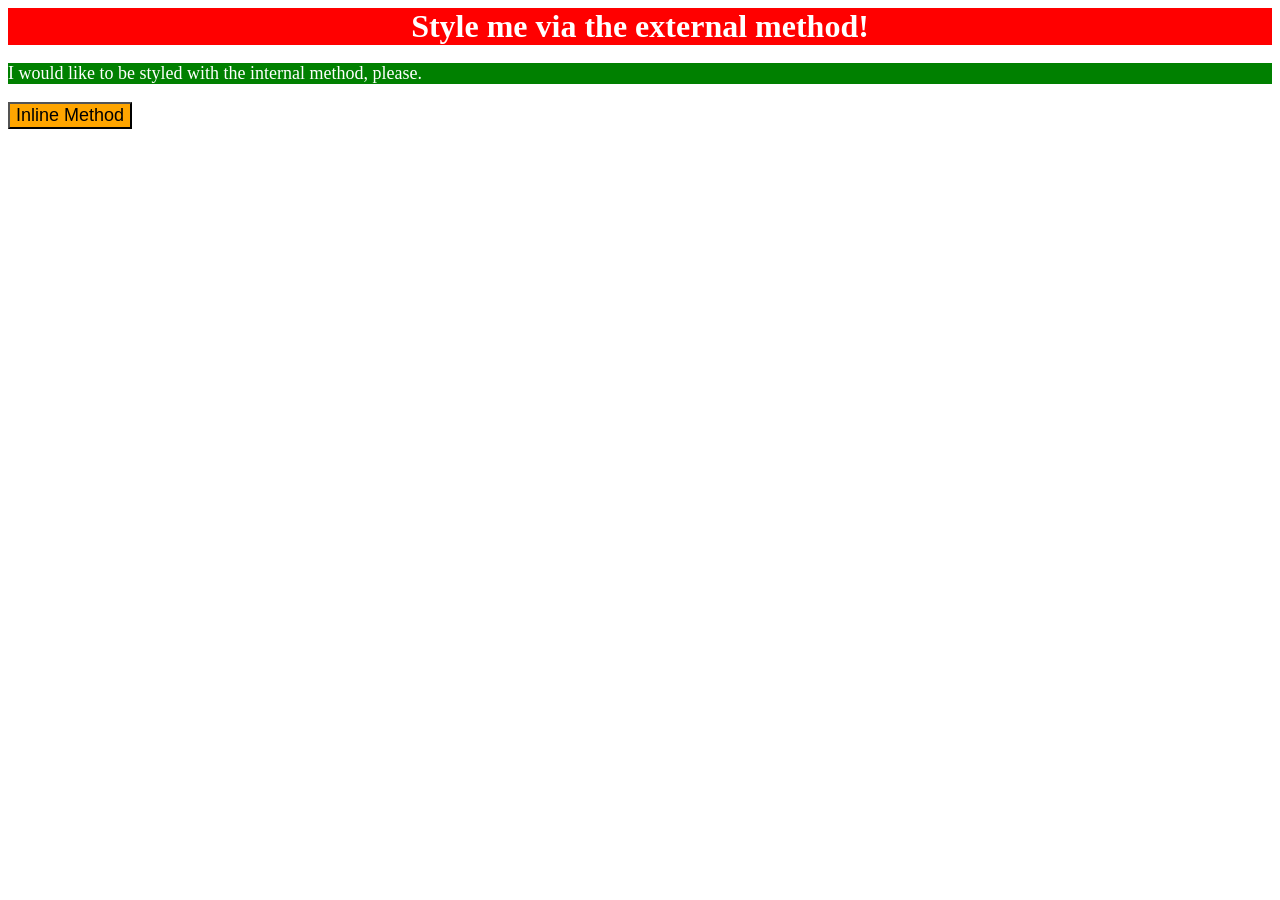
<file: foundations/intro-to-css/01-css-methods/index.html>
<!DOCTYPE html>
<html lang="en">
  <head>
    <meta charset="UTF-8">
    <meta http-equiv="X-UA-Compatible" content="IE=edge">
    <meta name="viewport" content="width=device-width, initial-scale=1.0">
    <title>Methods for Adding CSS</title>
    <link rel="stylesheet" href="style.css">
  </head>
  <body>
    <div>Style me via the external method!</div>
    <style>
      p {
        background-color: green;
        color: white;
        font-size: 18px;
      }
    </style>
    <p>I would like to be styled with the internal method, please.</p>
    <button style="background-color: orange; font-size: 18px;">Inline Method</button>
  </body>
</html>
</file>
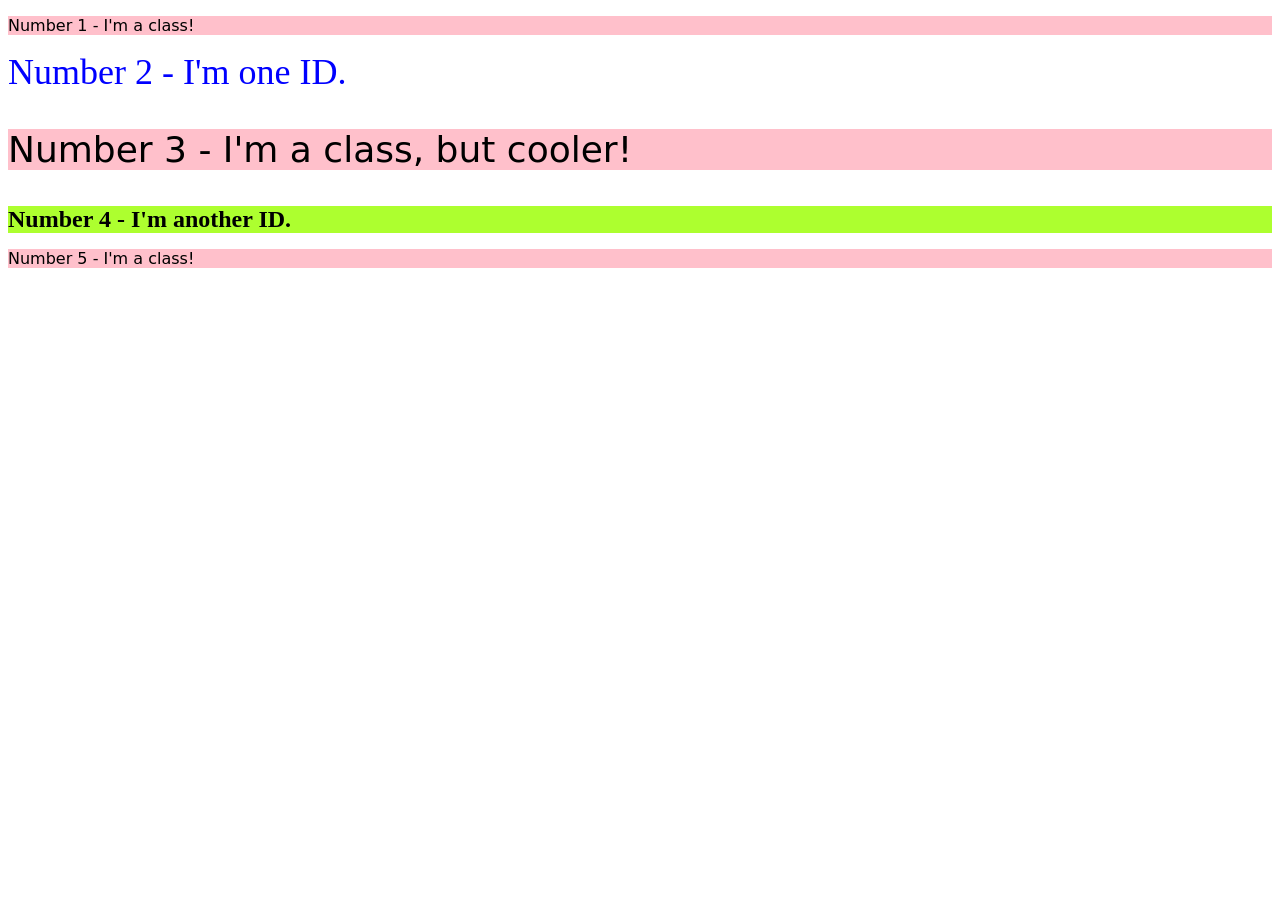
<file: foundations/intro-to-css/02-class-id-selectors/index.html>
<!DOCTYPE html>
<html lang="en">
  <head>
    <meta charset="UTF-8">
    <meta http-equiv="X-UA-Compatible" content="IE=edge">
    <meta name="viewport" content="width=device-width, initial-scale=1.0">
    <title>Class and ID Selectors</title>
    <link rel="stylesheet" href="style.css">
  </head>
  <body>
    <p class="odds">Number 1 - I'm a class!</p>
    <div id="firstid">Number 2 - I'm one ID.</div>
    <p class="odds cooler">Number 3 - I'm a class, but cooler!</p>
    <div id="secondid">Number 4 - I'm another ID.</div>
    <p class="odds">Number 5 - I'm a class!</p>
  </body>
</html>
</file>
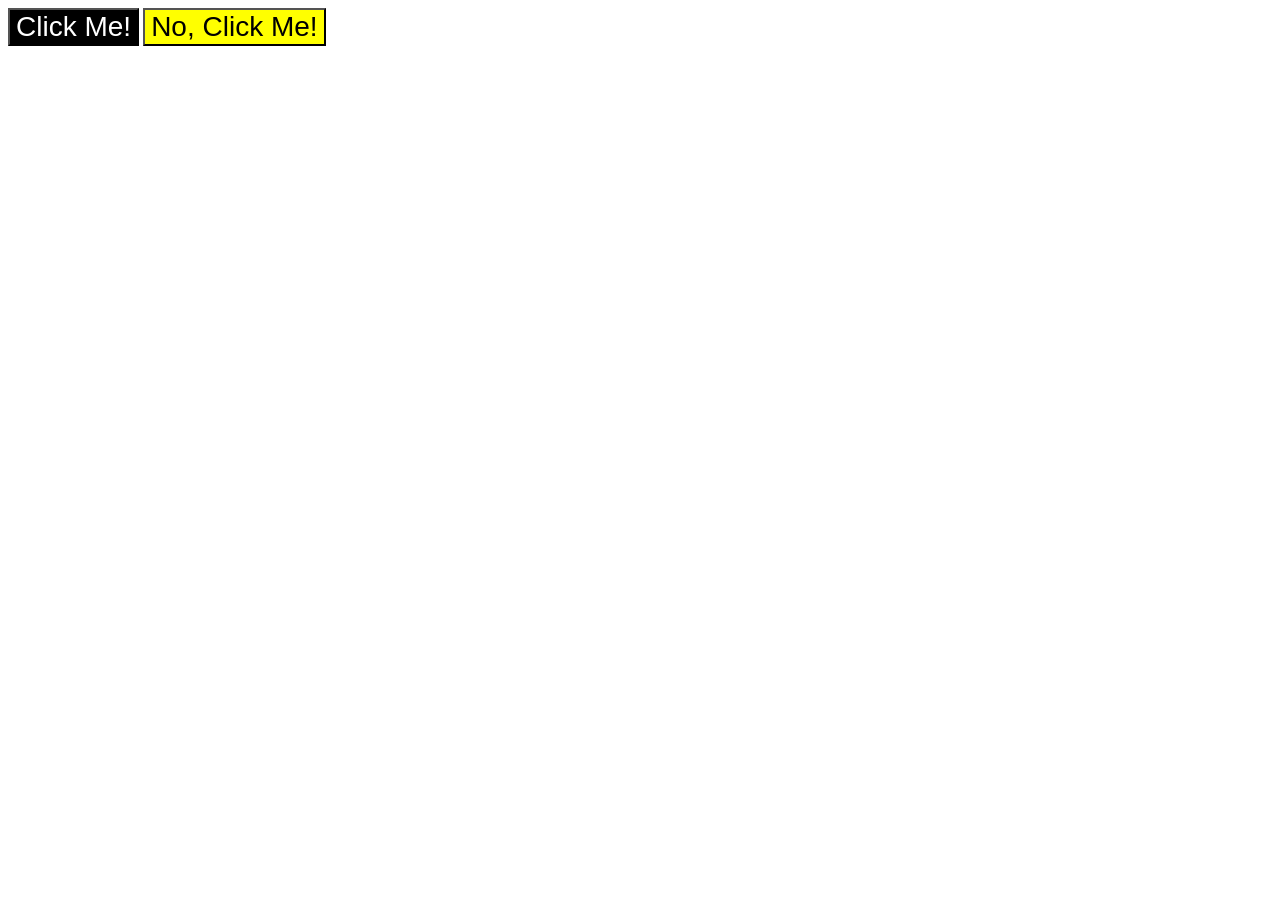
<file: foundations/intro-to-css/03-grouping-selectors/index.html>
<!DOCTYPE html>
<html lang="en">
  <head>
    <meta charset="UTF-8">
    <meta http-equiv="X-UA-Compatible" content="IE=edge">
    <meta name="viewport" content="width=device-width, initial-scale=1.0">
    <title>Grouping Selectors</title>
    <link rel="stylesheet" href="style.css">
  </head>
  <body>
    <button class="one set-font">Click Me!</button>
    <button class="two set-font">No, Click Me!</button>
  </body>
</html>
</file>
<file: foundations/intro-to-css/01-css-methods/style.css>
div {
  background-color: red;
  color: white;
  font-size: 32px;
  text-align: center;
  font-weight: bold;
}
</file>
<file: foundations/intro-to-css/02-class-id-selectors/style.css>
/* Add CSS Styling */
.odds{
    background-color: pink;
    font-family: Verdana, DejaVu Sans, sans-serif;
}

.cooler{
    font-size: 36px;
}

#firstid{
    color: blue;
    font-size: 36px;
}

#secondid{
    background-color: greenyellow;
    font-size: 24px;
    font-weight: bold;
}
</file>
<file: foundations/intro-to-css/03-grouping-selectors/style.css>
/* Add CSS Styling */
.one{
    background-color: black;
    color: white;
}

.two{
    background-color: yellow;
}

.set-font{
    font-size: 28px;
    font-family: Helvetica, 'Times New Roman', sans-serif;
}
</file>
